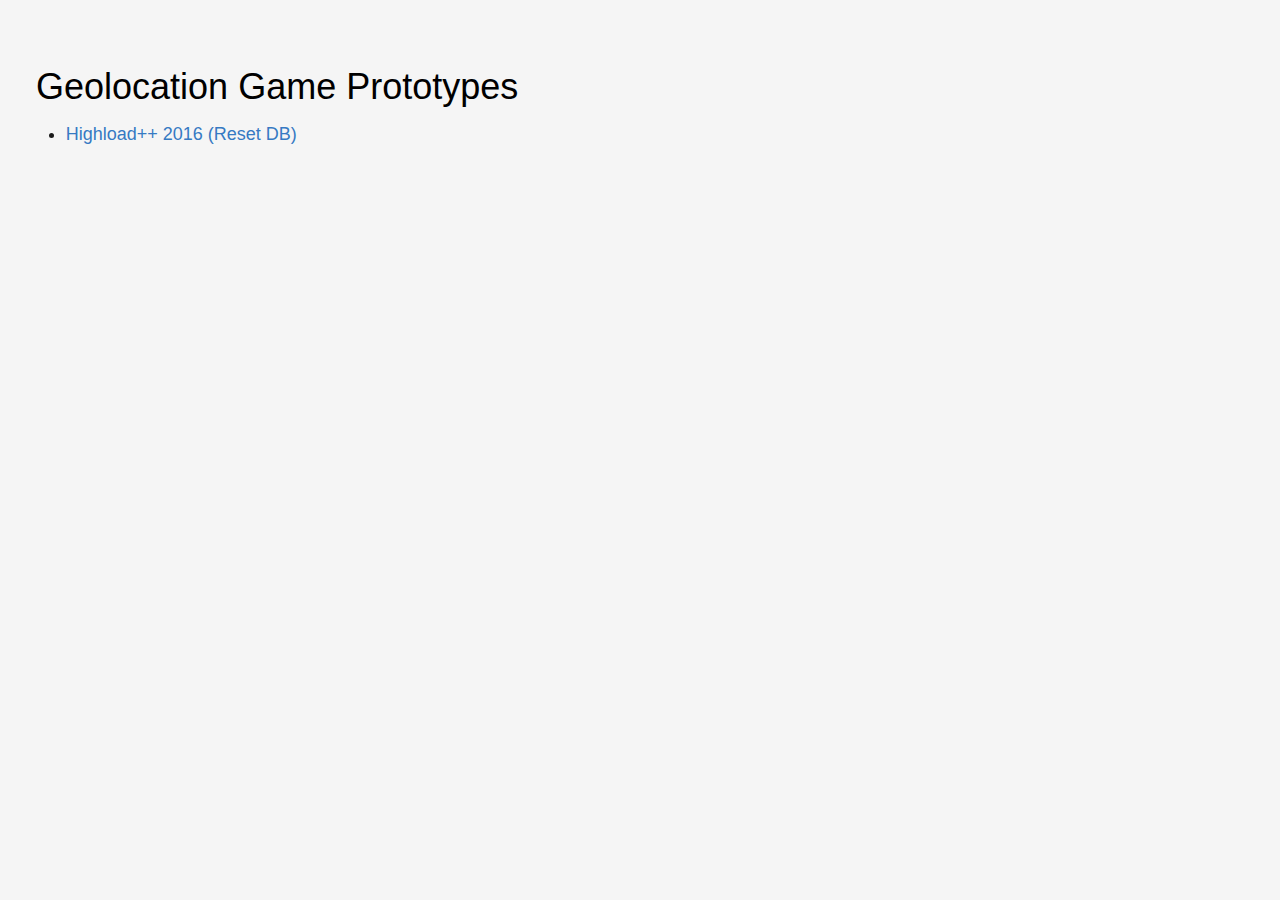
<file: router/nginx/static/index.html>
<!DOCTYPE html>
<html>
<head>
  <meta http-equiv="Content-type" content="text/html; charset=utf-8">
  <link rel="stylesheet" href="tacit.min.css"/>
  <title>Geolocation Game Prototypes</title>
</head>
<body>
  <h1>Geolocation Game Prototypes</h1>
  <ul>
    <li>
      <a href="highload2016/">Highload++ 2016</a>
      <a href="highload2016/api/v1/reset?lon=37.6173&amp;lat=55.755826">
        (Reset DB)
      </a>
    </li>
  </ul>
</body>
</html>
</file>
<file: router/nginx/static/tacit.min.css>
input,textarea,select,button,html,body{font-family:"Helvetica Neue",Helvetica,Arial,sans-serif;font-size:18px;font-stretch:normal;font-style:normal;font-weight:300;line-height:29.7px}input,textarea,select,button,html,body{font-family:"Helvetica Neue",Helvetica,Arial,sans-serif;font-size:18px;font-stretch:normal;font-style:normal;font-weight:300;line-height:29.7px}th{font-weight:600}td,th{border-bottom:1.08px solid #ccc;padding:14.85px 18px}thead th{border-bottom-width:2.16px;padding-bottom:6.3px}table{display:block;max-width:100%;overflow-x:auto}input,textarea,select,button,html,body{font-family:"Helvetica Neue",Helvetica,Arial,sans-serif;font-size:18px;font-stretch:normal;font-style:normal;font-weight:300;line-height:29.7px}input,textarea,select,button{display:block;max-width:100%;padding:9.9px}label{display:block;margin-bottom:14.76px}input[type="submit"],input[type="reset"],button{background:#f2f2f2;border-radius:3.6px;color:#8c8c8c;cursor:pointer;display:inline;margin-bottom:18px;margin-right:7.2px;padding:6.525px 23.4px;text-align:center}input[type="submit"]:hover,input[type="reset"]:hover,button:hover{background:#d9d9d9;color:#000}input[type="submit"][disabled],input[type="reset"][disabled],button[disabled]{background:#e6e6e6;color:#b3b3b3;cursor:not-allowed}input[type="submit"],button[type="submit"]{background:#367ac3;color:#fff}input[type="submit"]:hover,button[type="submit"]:hover{background:#255587;color:#bfbfbf}input[type="text"],input[type="password"],input[type="email"],input[type="url"],input[type="phone"],input[type="tel"],input[type="number"],input[type="datetime"],input[type="date"],input[type="month"],input[type="week"],input[type="color"],input[type="time"],input[type="search"],input[type="range"],input[type="file"],input[type="datetime-local"],select,textarea{border:1px solid #ccc;margin-bottom:18px;padding:5.4px 6.3px}input[type="checkbox"],input[type="radio"]{float:left;line-height:36px;margin-right:9px;margin-top:8.1px}input,textarea,select,button,html,body{font-family:"Helvetica Neue",Helvetica,Arial,sans-serif;font-size:18px;font-stretch:normal;font-style:normal;font-weight:300;line-height:29.7px}pre,code,kbd,samp,var,output{font-family:Menlo,Monaco,Consolas,"Courier New",monospace;font-size:16.2px}pre{border-left:1.8px solid #96bbe2;line-height:25.2px;margin-top:29.7px;overflow:auto;padding-left:18px}pre code{background:none;border:0;line-height:29.7px;padding:0}code{background:#ededed;border:1.8px solid #ccc;border-radius:3.6px;display:inline-block;line-height:18px;padding:3px 6px 2px}input,textarea,select,button,html,body{font-family:"Helvetica Neue",Helvetica,Arial,sans-serif;font-size:18px;font-stretch:normal;font-style:normal;font-weight:300;line-height:29.7px}h1,h2,h3,h4,h5,h6{color:#000;margin-bottom:18px}h1{font-size:36px;font-weight:500;margin-top:36px}h2{font-size:25.2px;font-weight:400;margin-top:27px}h3{font-size:21.6px;margin-top:21.6px}h4{font-size:18px;margin-top:18px}h5{font-size:14.4px;font-weight:bold;margin-top:18px;text-transform:uppercase}h6{color:#ccc;font-size:14.4px;font-weight:bold;margin-top:18px;text-transform:uppercase}input,textarea,select,button,html,body{font-family:"Helvetica Neue",Helvetica,Arial,sans-serif;font-size:18px;font-stretch:normal;font-style:normal;font-weight:300;line-height:29.7px}a{color:#367ac3;text-decoration:none}a:hover{text-decoration:underline}hr{border-bottom:1px solid #ccc}small{font-size:15.3px}em,i{font-style:italic}strong,b{font-weight:600}*{border:0;border-collapse:separate;border-spacing:0;box-sizing:border-box;margin:0;outline:0;padding:0;text-align:left;vertical-align:baseline}html,body{height:100%;width:100%}body{background:#f5f5f5;color:#1a1a1a;padding:36px}p,ul,ol,dl,blockquote,hr,pre,table,form,fieldset,figure,address{margin-bottom:29.7px}section{margin-left:auto;margin-right:auto;max-width:100%;width:900px}article{background:#fff;border:1.8px solid #d9d9d9;border-radius:7.2px;padding:43.2px}header{margin-bottom:36px}footer{margin-top:36px}nav{text-align:center}nav ul{list-style:none;margin-left:0;text-align:center}nav ul li{display:inline;margin-left:9px;margin-right:9px}nav ul li:first-child{margin-left:0}nav ul li:last-child{margin-right:0}ol,ul{margin-left:29.7px}li ol,li ul{margin-bottom:0}@media (max-width: 767px){body{padding:18px}article{border-radius:0;margin:-18px;padding:18px}textarea,input,select{max-width:100%}fieldset{min-width:0}section{width:auto}fieldset,x:-moz-any-link{display:table-cell}}
/*# sourceMappingURL=tacit-0.6.1.min.css.map */
</file>
